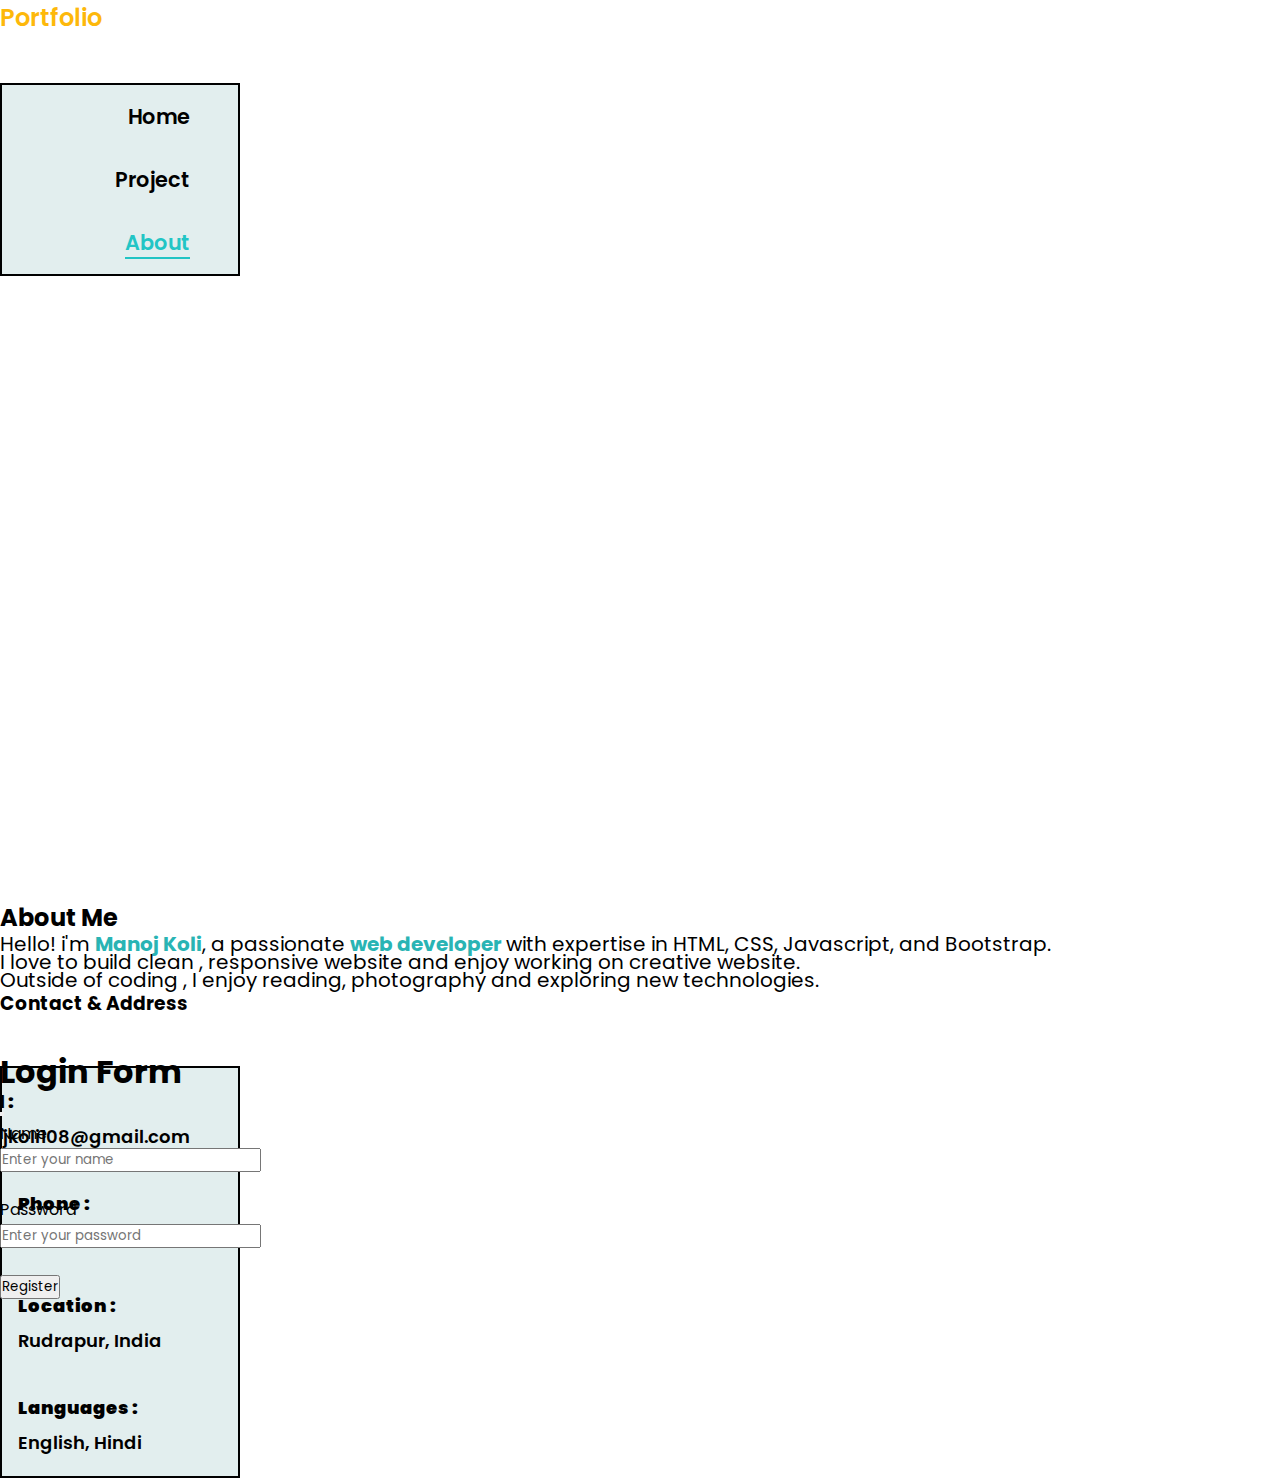
<file: about.html>
<!DOCTYPE html>
<html lang="en">
<head>
    <meta charset="UTF-8">
    <meta name="viewport" content="width=device-width, initial-scale=1.0">
    <title>About</title>
    <link href="https://cdn.jsdelivr.net/npm/bootstrap@5.3.6/dist/css/bootstrap.min.css" rel="stylesheet"
    integrity="sha384-4Q6Gf2aSP4eDXB8Miphtr37CMZZQ5oXLH2yaXMJ2w8e2ZtHTl7GptT4jmndRuHDT" crossorigin="anonymous">
<script src="https://cdn.jsdelivr.net/npm/bootstrap@5.3.6/dist/js/bootstrap.bundle.min.js"
    integrity="sha384-j1CDi7MgGQ12Z7Qab0qlWQ/Qqz24Gc6BM0thvEMVjHnfYGF0rmFCozFSxQBxwHKO"
    crossorigin="anonymous"></script>
<link rel="stylesheet" href="https://cdn.jsdelivr.net/npm/bootstrap-icons@1.12.1/font/bootstrap-icons.min.css">
<link href='https://fonts.googleapis.com/css?family=Poppins' rel='stylesheet'>
    <link rel="stylesheet" href="about.css">
<link rel="stylesheet" href="index.css">
<link rel="stylesheet" href="media.css">


</head>
<body>
    <div class="container-fluid justify-content-between align-items-center  shadow-sm header">
        <div class=" container navbar">
            <h2 class="logo  mx-2 py-1">Portfolio</h2>
            <ul class="nav fs-5">
                <li class="nav-item">
                    <a class="nav-link" aria-current="page" href="index.html">Home</a>
                </li>
                <li class="nav-item">
                    <a class="nav-link" href="project.html">Project</a>
                </li>
                <li class="nav-item">
                    <a class="nav-link active" href="about.html">About</a>
                </li>
            </ul>
            <button class="loginBtn"><i class="bi bi-person" data-bs-toggle="modal"  data-bs-target="#form" ></i></button>
        </div>
    </div>
   
    <div class="container-fluid my-5">
       <div class="container aboutText"> <h2 class=" col-lg-12 col-sm-12 ">About Me</h2></div>
        </div>
        <div class="container my-5 aboutSec">
             <p>Hello! i'm <strong class="highlight">Manoj Koli</strong>, a passionate  <strong class="highlight">web developer </strong>with expertise in HTML, CSS, Javascript, and Bootstrap.</p>
             <p>I love to build clean , responsive website and enjoy working on creative website.</p>
             <p>Outside of coding , I enjoy reading, photography and exploring new technologies.</p>
        </div>
        <h3 class="container my-3 contactText">Contact & Address</h3>
        <ul class="container info">
                <li><strong>Email : </strong>  Manojkoli108@gmail.com</li>
                <li><strong>Phone : </strong> +918475813345</li>
                <li><strong>Location : </strong> Rudrapur, India</li>
                <li><strong>Languages : </strong> English, Hindi</li>
        </ul>
    </div>


  <!-- Modal -->
  <div class="modal fade" id="form" tabindex="-1" aria-hidden="true">
    <div class="modal-dialog">
      <div class="modal-content">
        <div class="modal-header">
          <h1 class="modal-title fs-5" id="form">Login Form</h1>
          <button type="button" class="btn-close" data-bs-dismiss="modal" aria-label="Close"></button>
        </div>
        <div class="modal-body">
            <div class="formData d-flex justify-content-center" id="form">
                <form action="submit" method="POST">
                    <lable class="mb-5" for="Name">Name</lable><br>
                    <input  type="text" placeholder="Enter your name"><br><br>
                    <lable for="password">Password</lable><br>
                    <input type="text" placeholder="Enter your password "><br><br>
                  <div class="button d-flex justify-content-center">
                    <button class=" px-3 py-1 ">Register</button>
                  </div>
                </form>
              </div>
        </div>
        
      </div>
    </div>
  </div>

</body>
</html>
</file>
<file: about.css>
body{
    font-family: 'poppins', sans-serif;
}
.aboutSec p{
    line-height: 18px;
    font-size: 20px;
}

.info li{
    line-height: 35px;
    font-size: 18px;
    list-style: none;
}
.nav a{
    text-decoration: none;
    color: black;
}
.nav a.active{
    color: rgb(34, 197, 197);
    border-bottom: 2px solid rgb(34, 196, 196);
}
.highlight{
    color: rgb(41, 180, 180);
}
.modal{
    margin-top: 50px;
}
</file>
<file: index.css>
* {
    margin: 0;
    padding: 0;
    box-sizing: border-box;
    font-family: 'poppins', sans-serif;
}

.navbar{
    height: 100vh;
    width: 100%;
    
}
.logo{
    color: rgb(253, 184, 11);
    font-weight: 600;
}

ul li{
    list-style: none;

}
ul li a{
    text-decoration: none;
    color: black;

}
nav{
    display: flex;
    justify-content: space-between;
}
ul{
    display: flex;
    gap: 2rem;
    font-size: 1.2rem;
}

/* icons */

ul i{
    display: none;   
}
nav i{
    display: none;
}

/* hero */

#hero{
    margin-top: 15rem;
    width: 100%;
}
#hero a{
    color: rgb(253, 184, 11);
    text-decoration: none;
    font-size: 1.1rem;
    border: 3px solid rgb(253, 184, 11);
    padding: 0.2rem 0.8rem;
    border-radius: 4px;
   
}

.left p{
    font-size: 1.6rem;
}

.left span{
    font-size: 2.5rem;
    margin-left: 0.4rem;
    color: rgb(253, 184, 11);
}
.right{
    margin-top: -5rem;   
}

.circle{
    height: 27rem;
    width: 27rem;
    border: 5px solid rgb(253, 184, 11);
    border-radius: 50%;
    display: flex;
    justify-content: center;
    align-items: center;
}
.circle img{
    width: 95%;
    height: 95%;
    object-fit: cover;
    transition: 0.5s;

}
.img-fluid{
    max-width: 100%;
    height: auto;
    border-radius: 50%;
}

.circle img:hover{
   transform: scale(1.05);
   overflow: hidden;
}

/* about */

#about{
    margin-top: 10rem;
    height: 100vh;
    width: 100%;
}

#about p{
    font-size: 1.2rem;
    margin-left: 4rem;
}


/* skills */

#skills{
    height: 100vh;
    width: 100%;
    margin-top: -20rem;
}
.skill{
    height: 10rem;
    width: 8rem;
    border: 2px solid black;
    display: flex;
    justify-content: space-between;
    align-items: center;
    flex-direction: column;
    padding: 0.4rem;
}
.skillBox{
    display: flex;
}
</file>
<file: media.css>
ul {
    display: flex;
    flex-direction: column;
    justify-content: center;
    align-items: end;
    margin-top: 3rem;
    margin-bottom: -30rem;
    padding: 1rem;
    /* display: none; */
    border: 2px solid black;
    width: 15rem;
    background-color: rgb(226, 238, 238);
    font-size: 1.3rem;
    font-weight: 600;
}

.cancel {
    margin-right: 10rem;
    margin-top: -5rem;
    border: 2px solid black;
    border-radius: 50%;
    padding: 0 0.5rem;
}

ul li i {
    color: black;
    font-size: 1.3rem;
}

ul li {
    margin-right: 2rem;
}

nav h2 {
    display: flex;
    justify-content: center;
    align-items: center;
    margin: auto;
    padding: 0.5rem;
    font-size: 2.5rem;
    margin-top: -1rem;

}

#hero {
    margin-top: 5rem;
}
</file>
